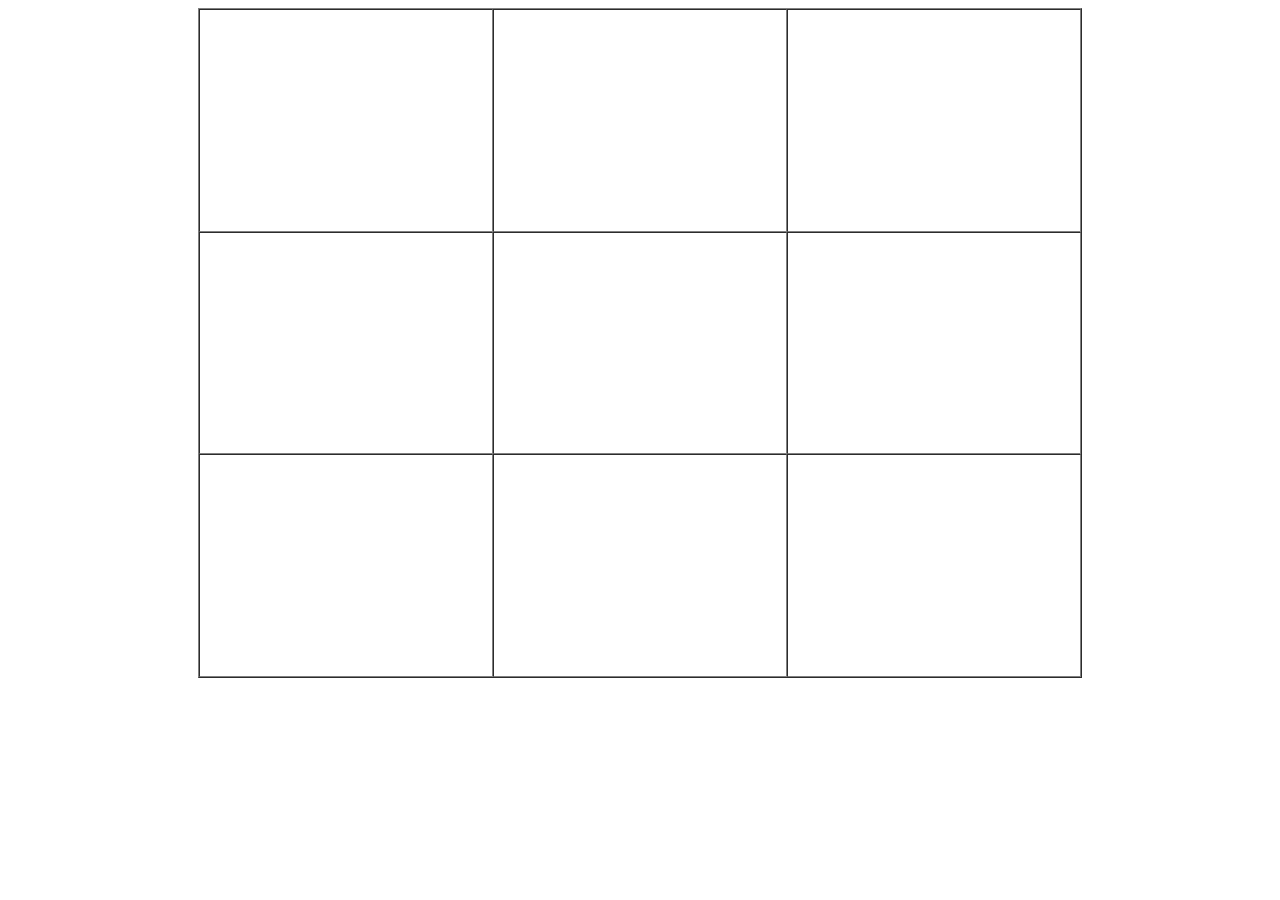
<file: index.html>
<!DOCTYPE html>
<html>

<head>
	<meta http-equiv="Content-Type" content="text/html; charset=utf-8" />
	<title>TicTacToe</title>
	<link rel="stylesheet" type="text/css" href="style.css">
	<script type="text/javascript" src="http://code.jquery.com/jquery-1.8.2.js"></script>
</head>

<body>
	<div id="tab">
	<table id="gameBoard" border = "1px"; cellspacing="0"; cellpadding="5%"; align="center">
		<tr>
			<td id = "20" onclick="myFunction()"></td>
			<td data-id = "21"></td>
			<td data-id = "22"></td>
		</tr>
		<tr>
			<td data-id = "10"></td>
			<td data-id = "11"></td>
			<td data-id = "12"></td>
		</tr>
		<tr>
			<td data-id = "00"></td>
			<td data-id = "01"></td>
			<td data-id = "02"></td>
		</tr>
	</table>

	<script>
	function myFunction(){
		return 20;
	}
	</script>

	<script data-main="app/main" src="require.js"></script>
</body>

</html>
</file>
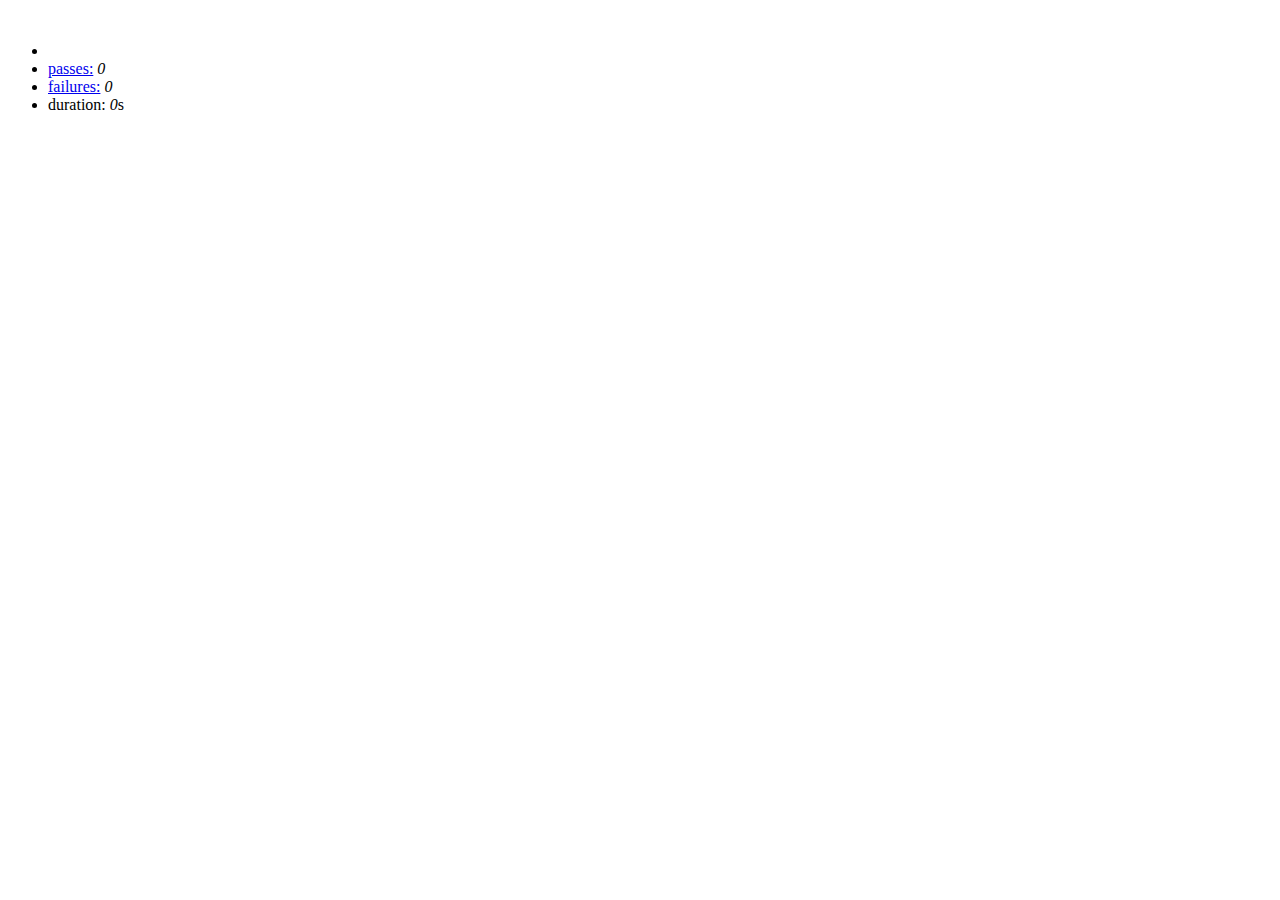
<file: test.html>
<!DOCTYPE html>
<html>
<body>
   <div id="mocha"></div>
   <script src="app/chai.js" type="text/javascript"></script>
   <script src="app/mocha.js"></script>
   <script>
      mocha.setup('bdd');
      var expect = chai.expect;
   </script>
   <script src="app/model.js"></script>
   <script src="app/test.js"></script>
   <script>
      mocha.checkLeaks();
      mocha.globals(['chai']);
      mocha.run();
  </script>
   <script data-main="app/test" src="require.js"></script>
</body>
</html>
</file>
<file: style.css>
table{
	width: 70%;
	height: 670px;
	position: relative;
}

td{
	background-size: cover;
}

td:hover {
	background-color: #ffff99
}
</file>
